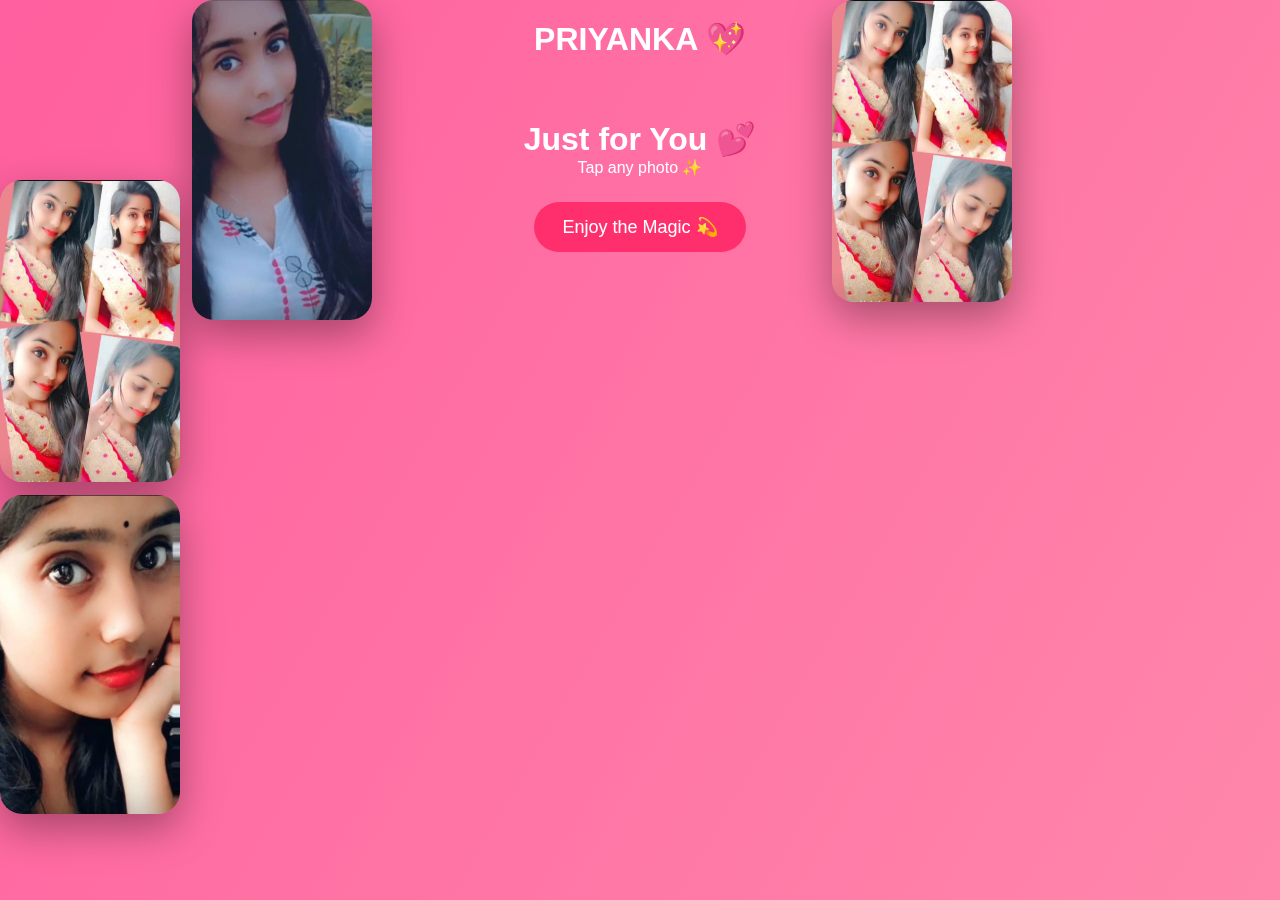
<file: index.html>
<!DOCTYPE html>
<html lang="en">
<head>
<meta charset="UTF-8">
<title>For Priyanka 💖</title>
<meta name="viewport" content="width=device-width, initial-scale=1.0">

<style>
*{margin:0;padding:0;box-sizing:border-box}
body{
  font-family:'Segoe UI',sans-serif;
  background:linear-gradient(120deg,#ff5f9e,#ff87ab);
  overflow:hidden;
}

/* NAME */
.name{
  position:fixed;
  top:20px;
  width:100%;
  text-align:center;
  font-size:32px;
  font-weight:700;
  color:#fff;
  z-index:5;
}

/* IMAGE CONTAINER */
#field{
  position:fixed;
  inset:0;
  overflow:hidden;
  z-index:1;
}

/* RUNNING IMAGE */
.runner{
  position:absolute;
  width:180px;
  border-radius:22px;
  box-shadow:0 15px 40px rgba(0,0,0,.35);
  cursor:pointer;
  animation-timing-function:linear;
}

/* DIRECTIONS */
.leftRight{ animation:lr 14s linear infinite; top:20%; }
.rightLeft{ animation:rl 16s linear infinite; top:55%; }
.topBottom{ animation:tb 18s linear infinite; left:15%; }
.bottomTop{ animation:bt 20s linear infinite; left:65%; }

@keyframes lr{
  from{transform:translateX(-120%)}
  to{transform:translateX(120vw)}
}
@keyframes rl{
  from{transform:translateX(120vw)}
  to{transform:translateX(-120%)}
}
@keyframes tb{
  from{transform:translateY(-120%)}
  to{transform:translateY(120vh)}
}
@keyframes bt{
  from{transform:translateY(120vh)}
  to{transform:translateY(-120%)}
}

/* BOUNCE DUPLICATE */
.bounce{
  animation:bounce 1.2s ease-out forwards !important;
  z-index:10;
}
@keyframes bounce{
  0%{transform:scale(1)}
  30%{transform:scale(1.3)}
  60%{transform:scale(.9)}
  100%{transform:scale(1)}
}

/* PAGE CONTENT */
.page{
  position:relative;
  z-index:4;
  min-height:100vh;
  text-align:center;
  padding-top:120px;
  color:#fff;
}
button{
  padding:14px 28px;
  font-size:18px;
  border:none;
  border-radius:30px;
  background:#ff2f6d;
  color:#fff;
  margin-top:25px;
}
</style>
</head>

<body>

<div class="name">PRIYANKA 💖</div>

<!-- IMAGE FIELD -->
<div id="field">
  <img src="photo1.jpg" class="runner leftRight">
  <img src="photo2.jpg" class="runner rightLeft">
  <img src="photo3.jpg" class="runner topBottom">
  <img src="photo1.jpg" class="runner bottomTop">
</div>

<!-- PAGE -->
<div class="page">
  <h1>Just for You 💕</h1>
  <p>Tap any photo ✨</p>
  <button>Enjoy the Magic 💫</button>
</div>

<script>
/* CLICK → DUPLICATE + BOUNCE */
document.querySelectorAll(".runner").forEach(img=>{
  img.addEventListener("click",()=>{
    const clone=img.cloneNode(true);
    clone.classList.remove("leftRight","rightLeft","topBottom","bottomTop");
    clone.classList.add("bounce");

    clone.style.left=img.getBoundingClientRect().left+"px";
    clone.style.top=img.getBoundingClientRect().top+"px";
    clone.style.position="fixed";

    document.body.appendChild(clone);

    setTimeout(()=>clone.remove(),1300);
  });
});
</script>

</body>
</html>
</file>
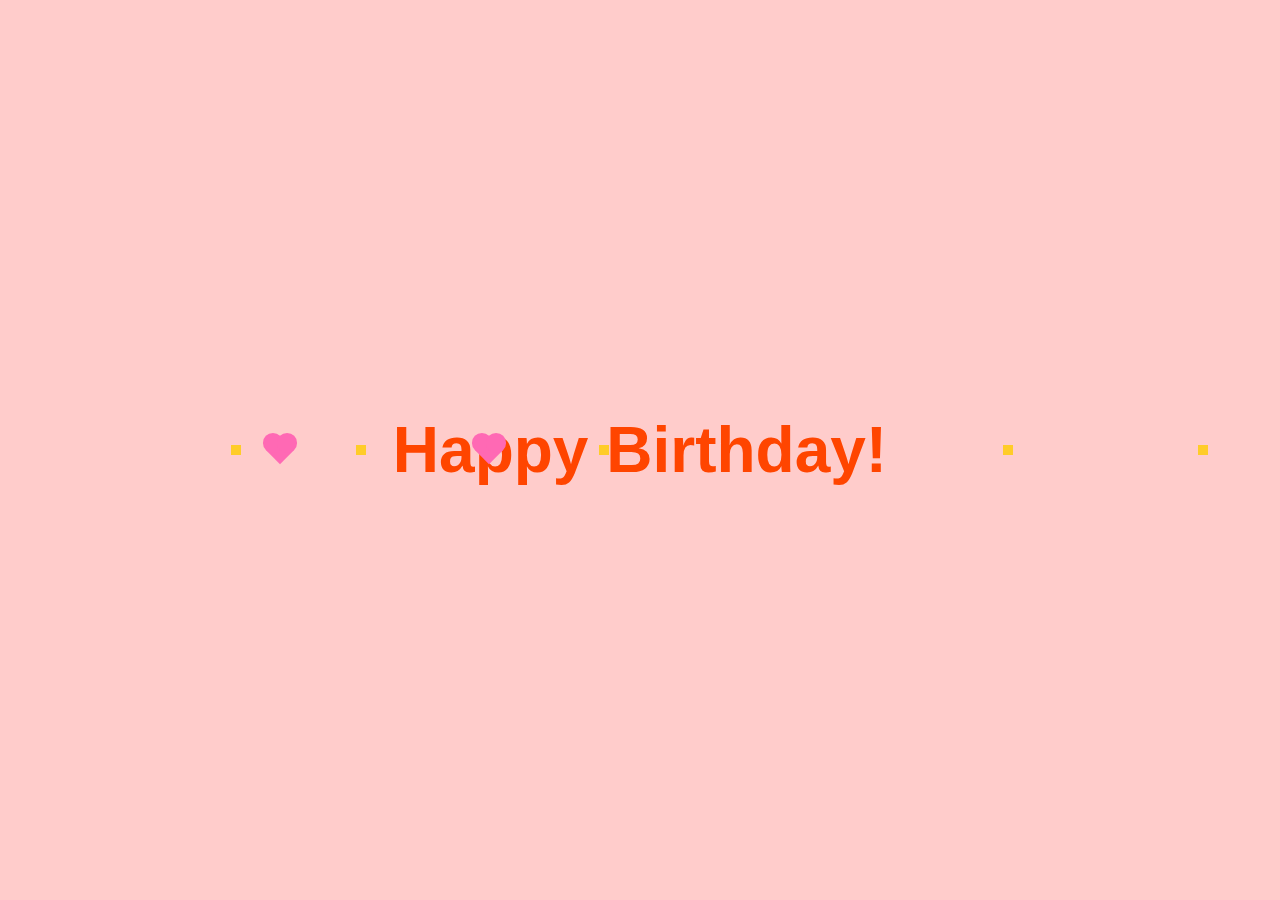
<file: birthday.html>
<!DOCTYPE html>
<html lang="en">
<head>
    <meta charset="UTF-8">
    <meta name="viewport" content="width=device-width, initial-scale=1.0">
    <title>Happy Birthday!</title>
    <style>
        body {
            margin: 0;
            overflow: hidden;
            display: flex;
            align-items: center;
            justify-content: center;
            height: 100vh;
            background-color: #ffcccb;
            font-family: "Arial", sans-serif;
        }
        h1 {
            position: relative;
            font-size: 4em;
            color: #ff4500;
            text-align: center;
        }

        /* Confetti styles */
        .confetti {
            position: absolute;
            width: 10px;
            height: 10px;
            background: #ffcc00;
            opacity: 0.8;
            animation: fall 5s infinite;
        }

        @keyframes fall {
            0% { transform: translateY(-100%); }
            100% { transform: translateY(100vh); }
        }

        /* Floating hearts */
        .heart {
            width: 20px;
            height: 20px;
            position: absolute;
            background-color: #ff69b4;
            transform: rotate(-45deg);
            animation: float 4s infinite;
        }

        .heart:before {
            content: '';
            width: 20px;
            height: 20px;
            background-color: #ff69b4;
            border-radius: 50%;
            position: absolute;
            top: -10px;
            left: 0;
        }

        .heart:after {
            content: '';
            width: 20px;
            height: 20px;
            background-color: #ff69b4;
            border-radius: 50%;
            position: absolute;
            left: 10px;
            top: 0;
        }

        @keyframes float {
            0% { transform: translateY(100vh); }
            100% { transform: translateY(-100px); }
        }
    </style>
</head>
<body>
    <h1>Happy Birthday!</h1>
    <script>
        // Create confetti effect
        function createConfetti() {
            const confetti = document.createElement('div');
            confetti.classList.add('confetti');
            confetti.style.left = Math.random() * window.innerWidth + 'px';
            confetti.style.animationDuration = Math.random() * 3 + 2 + 's';
            document.body.appendChild(confetti);
            setTimeout(() => {
                confetti.remove();
            }, 5000);
        }

        setInterval(createConfetti, 100);

        // Create floating hearts
        function createHearts() {
            const heart = document.createElement('div');
            heart.classList.add('heart');
            heart.style.left = Math.random() * window.innerWidth + 'px';
            heart.style.animationDuration = Math.random() * 2 + 2 + 's';
            document.body.appendChild(heart);
            setTimeout(() => {
                heart.remove();
            }, 4000);
        }

        setInterval(createHearts, 300);
    </script>
</body>
</html>
</file>
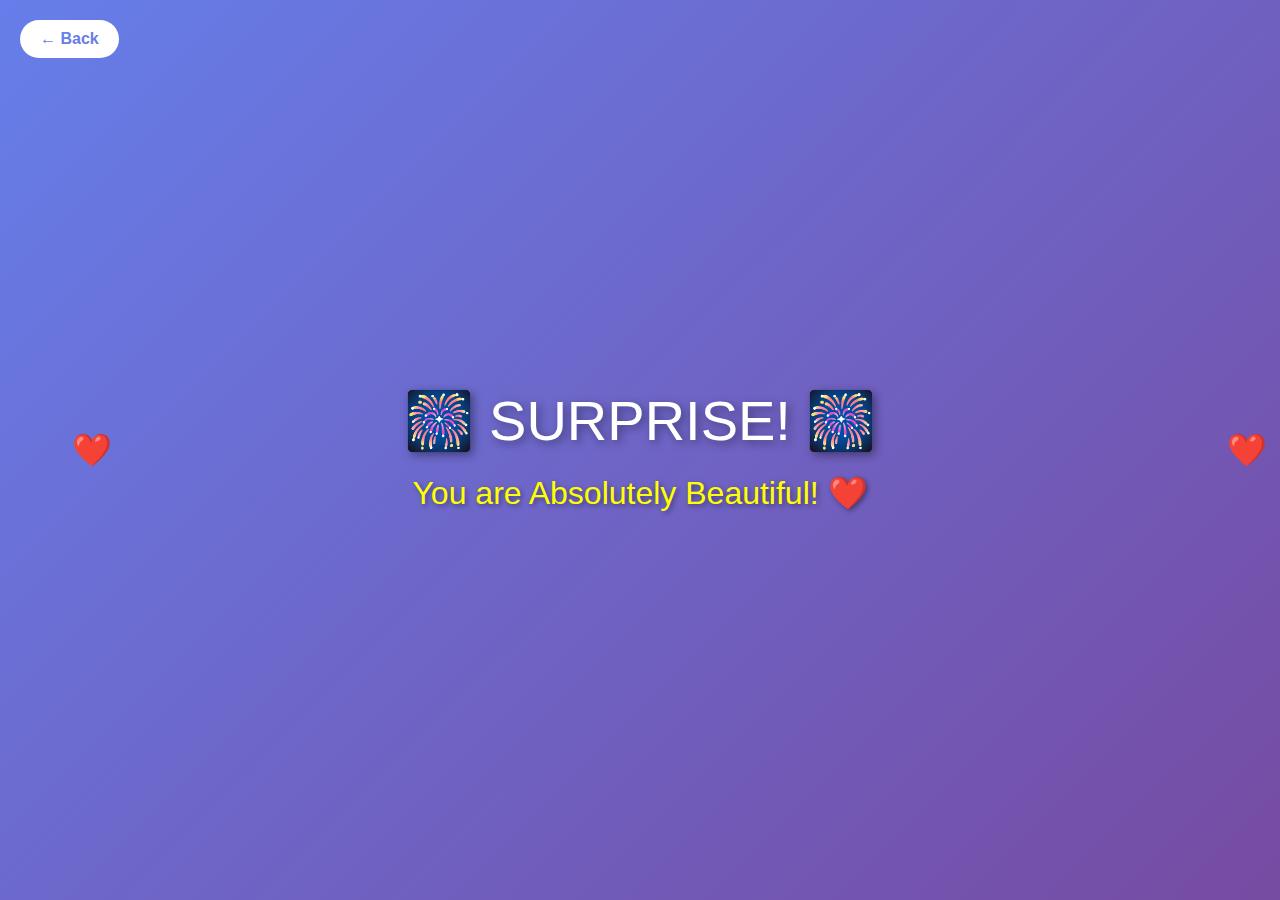
<file: surprise.html>
<!DOCTYPE html>
<html lang="en">
<head>
    <meta charset="UTF-8">
    <meta name="viewport" content="width=device-width, initial-scale=1.0">
    <title>Surprise!</title>
    <style>
        * {
            margin: 0;
            padding: 0;
            box-sizing: border-box;
        }
        
        body {
            font-family: 'Arial', sans-serif;
            background: linear-gradient(135deg, #667eea 0%, #764ba2 100%);
            min-height: 100vh;
            display: flex;
            justify-content: center;
            align-items: center;
            overflow: hidden;
        }
        
        .surprise-container {
            text-align: center;
            z-index: 10;
        }
        
        .surprise-text {
            font-size: 3.5em;
            color: #fff;
            text-shadow: 3px 3px 10px rgba(0,0,0,0.4);
            margin-bottom: 20px;
            animation: pulse 1.5s infinite;
        }
        
        .surprise-message {
            font-size: 2em;
            color: #ffff00;
            text-shadow: 2px 2px 5px rgba(0,0,0,0.4);
            animation: slideIn 1s ease-out;
        }
        
        @keyframes pulse {
            0%, 100% { transform: scale(1); }
            50% { transform: scale(1.1); }
        }
        
        @keyframes slideIn {
            from { 
                opacity: 0;
                transform: translateY(-50px);
            }
            to { 
                opacity: 1;
                transform: translateY(0);
            }
        }
        
        /* Fireworks */
        .firework {
            position: fixed;
            width: 10px;
            height: 10px;
            border-radius: 50%;
            animation: explode 1s ease-out forwards;
            z-index: 1;
        }
        
        @keyframes explode {
            0% {
                opacity: 1;
                transform: translate(0, 0) scale(1);
            }
            100% {
                opacity: 0;
                transform: translate(var(--tx), var(--ty)) scale(0);
            }
        }
        
        /* Floating hearts */
        .heart {
            position: fixed;
            font-size: 2em;
            animation: float-heart 4s infinite;
            z-index: 1;
        }
        
        @keyframes float-heart {
            0% {
                transform: translateY(100vh) rotate(0deg);
                opacity: 0;
            }
            10% {
                opacity: 1;
            }
            90% {
                opacity: 1;
            }
            100% {
                transform: translateY(-100vh) rotate(360deg);
                opacity: 0;
            }
        }
        
        .back-btn {
            position: absolute;
            top: 20px;
            left: 20px;
            padding: 10px 20px;
            background: white;
            color: #667eea;
            border: none;
            border-radius: 30px;
            cursor: pointer;
            font-weight: bold;
            text-decoration: none;
        }
        
        .back-btn:hover {
            transform: scale(1.1);
        }
    </style>
</head>
<body>
    <a href="index.html" class="back-btn">← Back</a>
    
    <div class="surprise-container">
        <div class="surprise-text">🎆 SURPRISE! 🎆</div>
        <div class="surprise-message">You are Absolutely Beautiful! ❤️</div>
    </div>
    
    <script>
        // Create fireworks
        function createFirework(x, y) {
            const colors = ['#ff0000', '#00ff00', '#0000ff', '#ffff00', '#ff69b4', '#ffa500'];
            const particleCount = 30;
            
            for (let i = 0; i < particleCount; i++) {
                const firework = document.createElement('div');
                firework.classList.add('firework');
                firework.style.left = x + 'px';
                firework.style.top = y + 'px';
                firework.style.backgroundColor = colors[Math.floor(Math.random() * colors.length)];
                
                const angle = (i / particleCount) * Math.PI * 2;
                const velocity = 5 + Math.random() * 5;
                const tx = Math.cos(angle) * velocity * 100;
                const ty = Math.sin(angle) * velocity * 100;
                
                firework.style.setProperty('--tx', tx + 'px');
                firework.style.setProperty('--ty', ty + 'px');
                
                document.body.appendChild(firework);
                setTimeout(() => firework.remove(), 1000);
            }
        }
        
        // Create fireworks at random intervals
        setInterval(() => {
            const x = Math.random() * window.innerWidth;
            const y = Math.random() * window.innerHeight / 2;
            createFirework(x, y);
        }, 800);
        
        // Create floating hearts
        function createHeart() {
            const heart = document.createElement('div');
            heart.classList.add('heart');
            heart.textContent = '❤️';
            heart.style.left = Math.random() * window.innerWidth + 'px';
            heart.style.animationDuration = (Math.random() * 2 + 3) + 's';
            document.body.appendChild(heart);
            setTimeout(() => heart.remove(), 5000);
        }
        
        setInterval(createHeart, 300);
    </script>
</body>
</html>
</file>
